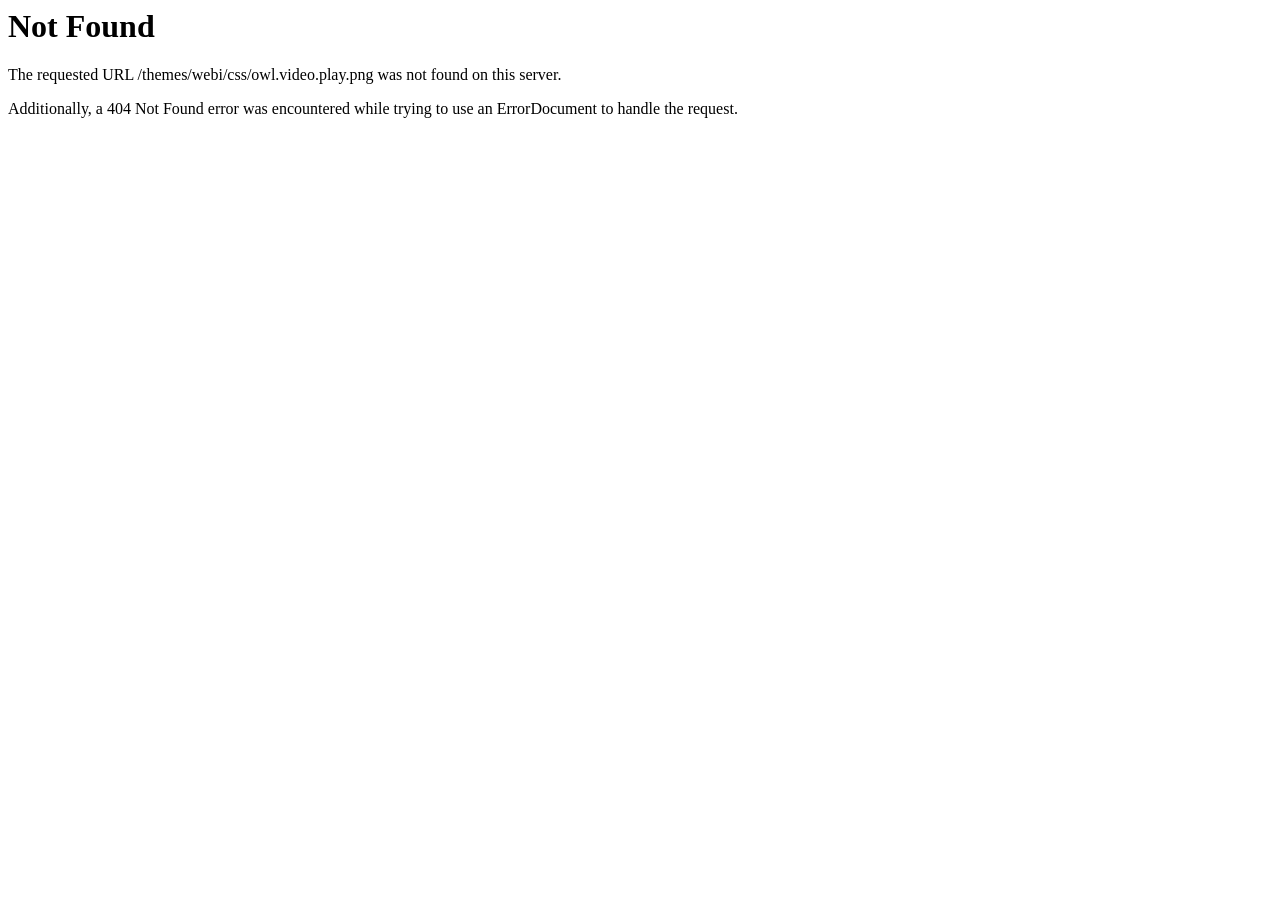
<file: css/owl.video.play.html>
<!DOCTYPE HTML PUBLIC "-//IETF//DTD HTML 2.0//EN">
<html><head>
<title>404 Not Found</title>
</head><body>
<h1>Not Found</h1>
<p>The requested URL /themes/webi/css/owl.video.play.png was not found on this server.</p>
<p>Additionally, a 404 Not Found
error was encountered while trying to use an ErrorDocument to handle the request.</p>
</body></html>
</file>
